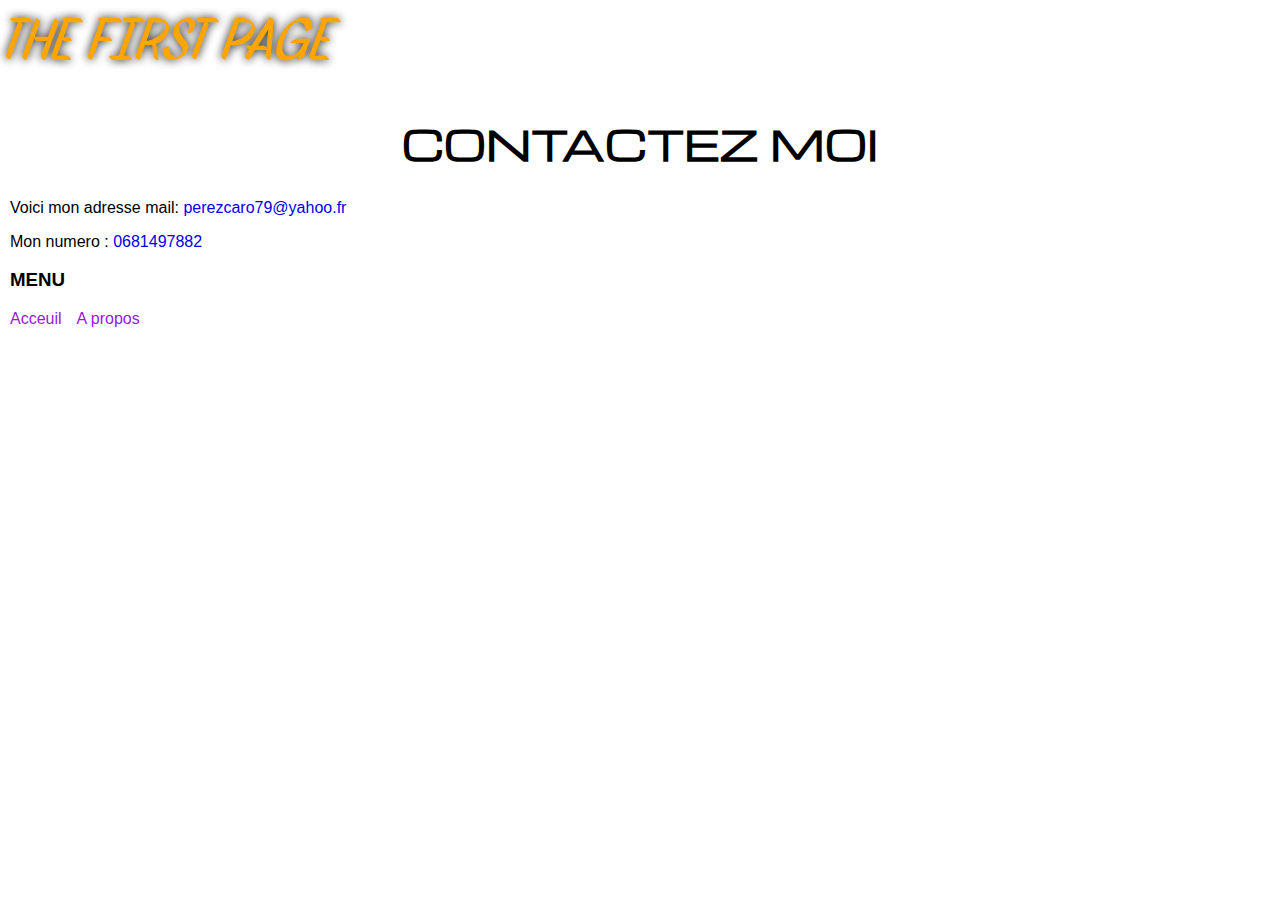
<file: APROPOS.html>
<!DOCTYPE html>
<html lang="fr">
    <head>
    <title>A PROPOS</title>
    <link rel="icon" href="images/favicon.ico" type="image/x-icon"/>
    <link rel="stylesheet" href="DESIGN/style.css">
    </head>

    <body>

    <header>
        THE FIRST PAGE
    </header>

    <section class="contenu">
        <section>
            <h1>CONTACTEZ MOI</h1>
            <P>Voici mon adresse mail: <a href="mailto:heidiscrat@yahoo.com">perezcaro79@yahoo.fr</a></P>
            <p>Mon numero : <a href="tel:0681497882">0681497882</a></p>
        </section>

        <nav>
            <h3>MENU</h3>
            <ul>
            <li><a href="index.html">Acceuil</a></li>
            <li><a href="APROPOS.html">A propos</a></li>
            </ul>
        </nav>
        </section>
    </body>

</html>



<!-- les bases pour creer une page on commence par 
 <!DOCTYPE html>
 <html> 
<head>  POUR LE TITRE DE LA PAGE + ICON 
    pour mettre icon <link rel="icon" href="images/favicon.ico" type="image/x-icon"/>
    et si sous dossier mettre "../images"
    ALLEZ VER UN SOUS DOSSIER: /NOM DU DOSSIER
    REMOTEZ D UN SOUS DOSSIER ../
    POUR REDIRIGER VERS UN LIEN EXTERNE OU SITE EXTERNE METTRE href="http//..."
    pour renvoyer notre adresse mail vers un gestionnaire d'envoi de mail mettre <a href="mailto:...">
    pour cliquer sur un onglet et ouvrir une nouvelle page par exemple: <P><a href="../index.html"target="_blank">Acceuil</a></P>  
</head> 
    <body> POUR LES TITRES DANS LA PAGE + PARAGRAPHE + CONTENU</body>
</html>
</file>
<file: DESIGN/style.css>
@import url('https://fonts.googleapis.com/css2?family=Bree+Serif&family=Bungee+Spice&display=swap');

@import url('https://fonts.googleapis.com/css2?family=Story+Script&display=swap');

@import url('https://fonts.googleapis.com/css2?family=Roboto:ital,wght@0,100..900;1,100..900&display=swap');

@import url('https://fonts.googleapis.com/css2?family=Michroma&display=swap');





/*  VIDEO 6:23:09 */

* {
    box-sizing: border-box;
}

img {
    width: 100% ;
}

nav a, nav li { 
    color: #931ADB;
}

h1 {
    font-size: 40px;
    font-family: "Michroma", sans-serif;
    text-align: center;
    
}

h2 {
    font-size: 40px ;
    font-family: "Roboto", sans-serif;
    font-optical-sizing: auto;
    font-weight: 900;
    font-style: italic;
    font-variation-settings:"wdth" 100;
   }


    



body {
    font-family: Arial, Helvetica, sans-serif;
    margin: 0;
}

ul {
    margin: 5PX 0;
    /* 15px 0 0 0 = 15px 0  car HAUT DROIT BAS GAUCHE */
    padding: 0;
    list-style-type: none;
    display: flex;
    gap: 15px;

}

header { 
color: orange;
font-size: 60px;
font-family: "Story Script", sans-serif;
text-shadow: 0 0 10px black;
}

footer {
    /* 
    background-color: #EBF2FA; 
    background-image: url("https://www.shutterstock.com/image-photo/technical-drawing-background-mechanical-engineering-260nw-2453583733.jpg");
    background-size:300px ;
    background-repeat: repeat-x; */
    background: left/100px url("https://cbx-prod.b-cdn.net/COLOURBOX17068130.jpg?width=800&height=800&quality=70");
    font-size: 30PX ;
    margin-top: 40px;
    padding: 15PX;
    text-align: right;
}


a {
    text-decoration: none;
}

#bienvenue {

    background-image: url("https://nextformation.com/app/uploads/2021/05/nf-fp-rs-reconinfo-hs9e6t.jpg");
    background-repeat: no-repeat;
    background-size: cover;
    height: 100vh;
    display: flex;
    justify-content: left;
    align-items: center;
    /* flex-direction:column */

}


#slogan {
    display: block;
    font-size: 30px;
}



#TOP{
    margin-bottom: 40px;
    font-size: 50px;
    text-align: center;
}


#code { 
    background-image: url("https://bigmedia.bpifrance.fr/sites/default/files/styles/bigmedia_article/public/2022-01/shutterstock_332455154.jpg?itok=9KC05tk8");
    grid-row: 1/ 3;
}   

#formationdeveloppeur {
    background-image: url("https://korii.slate.fr/uploads/store/story_260698/large_landscape_260698.jpg");
    grid-column: 2 / 4;
    /* grid-row: ; */
}

#reussite { 
    background-image: url("https://img.freepik.com/photos-gratuite/homme-saute-impossible-possible-falaise-fond-du-coucher-du-soleil-idee-concept-entreprise_1323-265.jpg?semt=ais_hybrid&w=740&q=80");
    /* grid-column:2 /4; */
}

#avenir {
    background-image: url("https://media.istockphoto.com/id/1530256492/fr/vectoriel/concept-de-d%C3%A9veloppement-logiciel-ordinateur-portable-avec-%C3%A9cran-ouvert-suspendu-au.jpg?s=612x612&w=0&k=20&c=l2sgLKNz1nNbWo4MSOCgSkBfZM4ILkLEyIq6DY0Yck8=");
}
    

#flexbox-idées {
    /* display: flex; */
    display: grid;
    grid-template-columns: repeat(3 , 1fr);
    grid-template-rows: 1fr;
    /* grid-template-colums permet de determiner le nombre de colonne que comose notre grille utiliser donc repeat nb de colonne et taille px ou 1fr unité pour decouper en portion egale si on a 3 colonnes on pourrait donc ecrire au lieu de 3 , 1fr : 1fr 1fr 1fr  et moduler la taille d'une colonne*/
    gap: 30px;
    
    /* gap permet de faire des espace dans le flexbox */
}


#voir {
    display: inline-flex; 
    align-items: center; 
    gap: 0; 
    color: #931ADB;
    transition: all 0.4s;
    font-size: 30px;
}

#voir:hover {
    gap: 10px;
}

#flexbox-foot {
    display: flex; 
    align-items: center; 
    justify-content: space-between;
}
.idées {
    background-size: cover;
    width: 100%;
    height: 100%;
    min-width: 400px;
    min-height: 400px;
    border-radius: 30px;
    /* border: 3px solid white; */
    transition: border 1s;
    /* cursor: pointer; */
    font-size: 40px;
    color: white;
    text-shadow: 0 0 30px white;
    display: flex;
    justify-content: center;
    align-items: center;
    box-shadow: 0 0 400px black;

    /* transition c'est pour determiner le temps que l'on veut pour voir apparaitre la bordure
    border radius c'est pour arrondir les angles */
}
.idées:hover { 
    border: 3px solid #931ADB;
}
.mot { 
    color: deeppink;
}


.italic {
    font-style: italic;
}

.underline {
    text-decoration: underline;
}

.bold {
    font-weight: bold;
}

.contenu {
    padding: 10px ;
}

.conteneur {

    width: 1500px ;
    margin: 0 auto ;
}

/* font-weight: bold; 
font-style: italic;
text-decoration: underline / line-thought / overline;*/

/* pour rappel element1 = applique à element1  */
/* pour rappel element1, element2 = applique à element1, element2 */
/* donc pour selectionner la partie a changer element0 element1 = applique à element1 s'il est dans element0 */
/* RESPONSIVE DESIGN */
/* 1024 px NOTEBOOCK
768PX TABLETTE
480 SMATPHONE */

@media all and (max-width: 1550px ) {
    .conteneur {
        width: 900px;
    }
    #flexbox.idées {
        grid-template-columns: repeat(2, 1fr);
    }
    #code {
        grid-column: auto;
    }
    #reussite {
        grid-column: 2/ 4;
    }
    
    #avenir {
       grid-column: 1 / 4; 
    }
    }

@media all and (max-width: 900px) {
    .conteneur {
        width: 500px;
    }
     #flexbox.idées {
       grid-template-columns: 1fr; 
     }
     #code {
        grid-column: 1 / 1;
     }
    #formationdeveloppeur {
        grid-column: 1 / 1;
    }
    #reussite {
        grid-column: 1 / 1;
    }
    #avenir {
       grid-column: 1 / 1;
    }
    #flexbox-foot {
        flex-direction: column;
        gap: 50px;
    }
    #logo-foot {
        display: flex;
        flex-direction: column;
        align-items: center;
    }
}

@media all and (max-width:450px ) {
    .conteneur {
        width: 100%;
    }
    #bienvenue {
        padding: 15px;
    }
}
</file>
